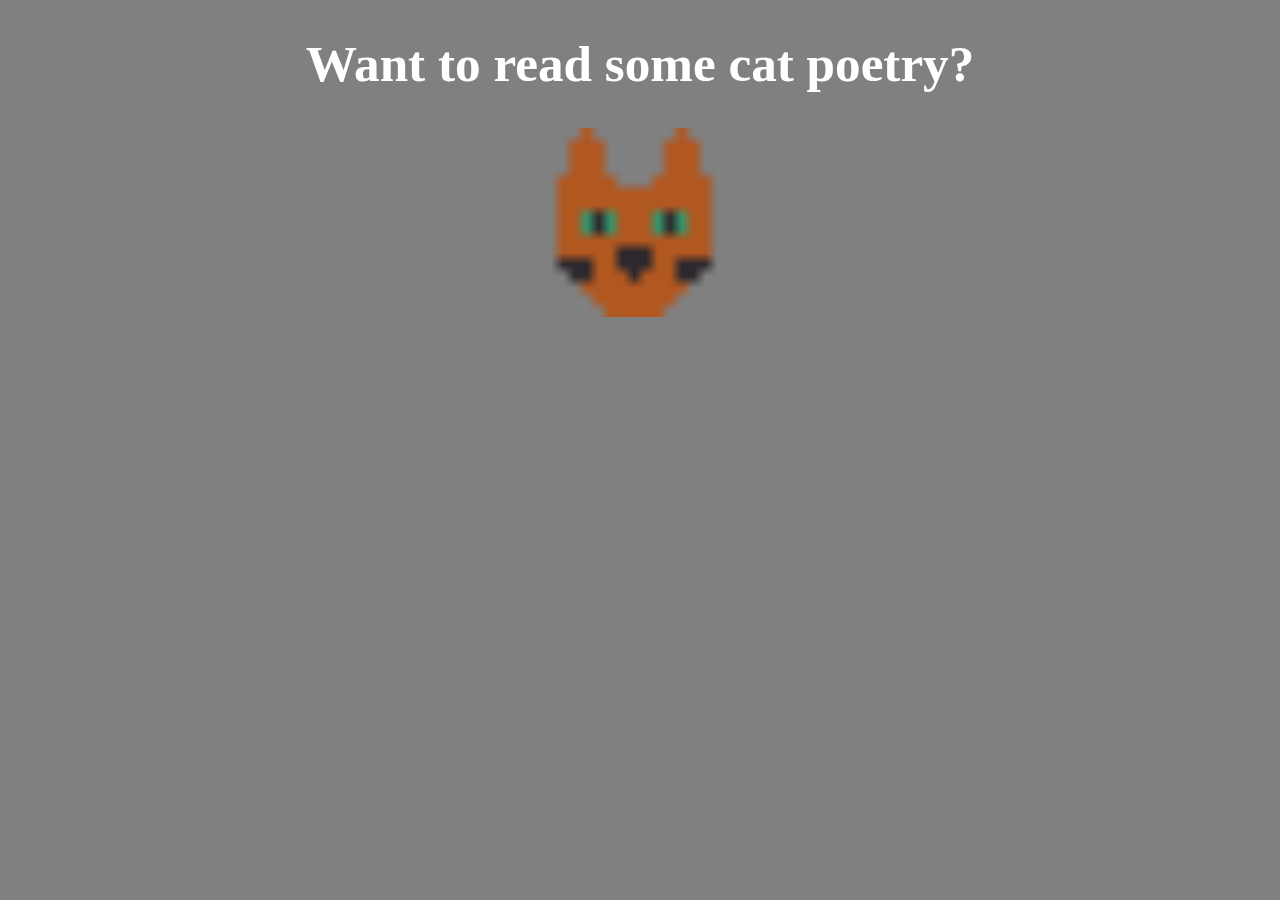
<file: holder.html>
<!DOCTYPE html>
 <html>
  <body style="background-color:grey; color:white; text-align:center; font-size:2vw">
      <h1>Want to read some cat poetry?</h1>
      <img width="15%" src="Images/favicon.png" alt="caticon"/>
  </body>
 </html>
</file>
